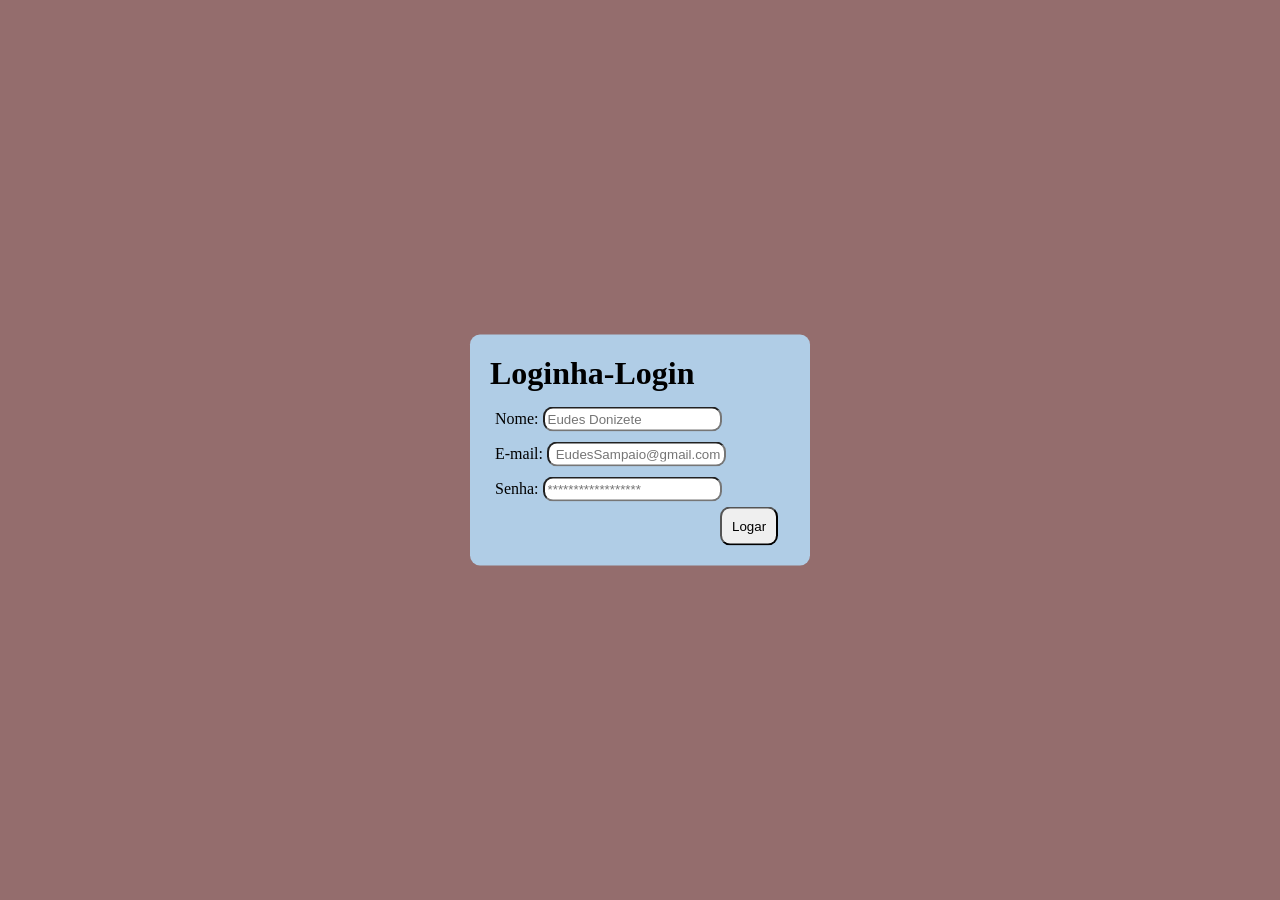
<file: index.html>
<!DOCTYPE html>
<html lang="pt-br">
<head>
    <meta charset="UTF-8">
    <meta name="viewport" content="width=device-width, initial-scale=1.0">
    <title>Lojinha-Login</title>
    <link rel="stylesheet" href="formulario.css">
</head>
<body>
    <main>
    <form action="" id="formulario">
        <h1>Loginha-Login</h1>
        <p>
            <label for="nome"> Nome:
                <input type="text" id="nome" class="inputo" placeholder="Eudes Donizete">
            </label>
        </p>
        <p>
            <label for="email">
                E-mail: <input type="email" name="" id="email" class="inputo" placeholder=" EudesSampaio@gmail.com" minlength="8" maxlength="20" aria-required="true">
            </label>
        </p>

        <p>
            <label for="senha">
                Senha: <input type="password" name="" id="senha" class="inputo" placeholder="******************" max="8" required>
            </label>
        </p>
        <input type="button" value="Logar" class="inputo" id="bota" onclick="logar()">    
    </form>
    </main>
   <script src="login.js"></script>
</body>

</html>
</file>
<file: formulario.css>
@charset "UTF-8";





*{
    margin: 0px;
    padding: 0px;
}

body{
    margin: auto;
    background-color: #946D6D;
    position: absolute;
    left: 50%;
    top: 50%;
    transform: translate(-50%, -50%);
}
#formulario{
    width: 300px;
    background-color:#B0CDE6;
    padding: 20px;
    border-radius: 10px;
}

h1{
    margin-bottom:10px;
}
h1:hover{
    color: #A56F63;
}

p{
    padding: 5px;
}
p:hover{
    color:#0F3040 ;
    transform: scale(1.1);
}

.inputo{
    padding: 3px;
    border-radius: 10px;
}
#bota{
    position: relative;
    left: 230px;
    padding: 10px;
}
</file>
